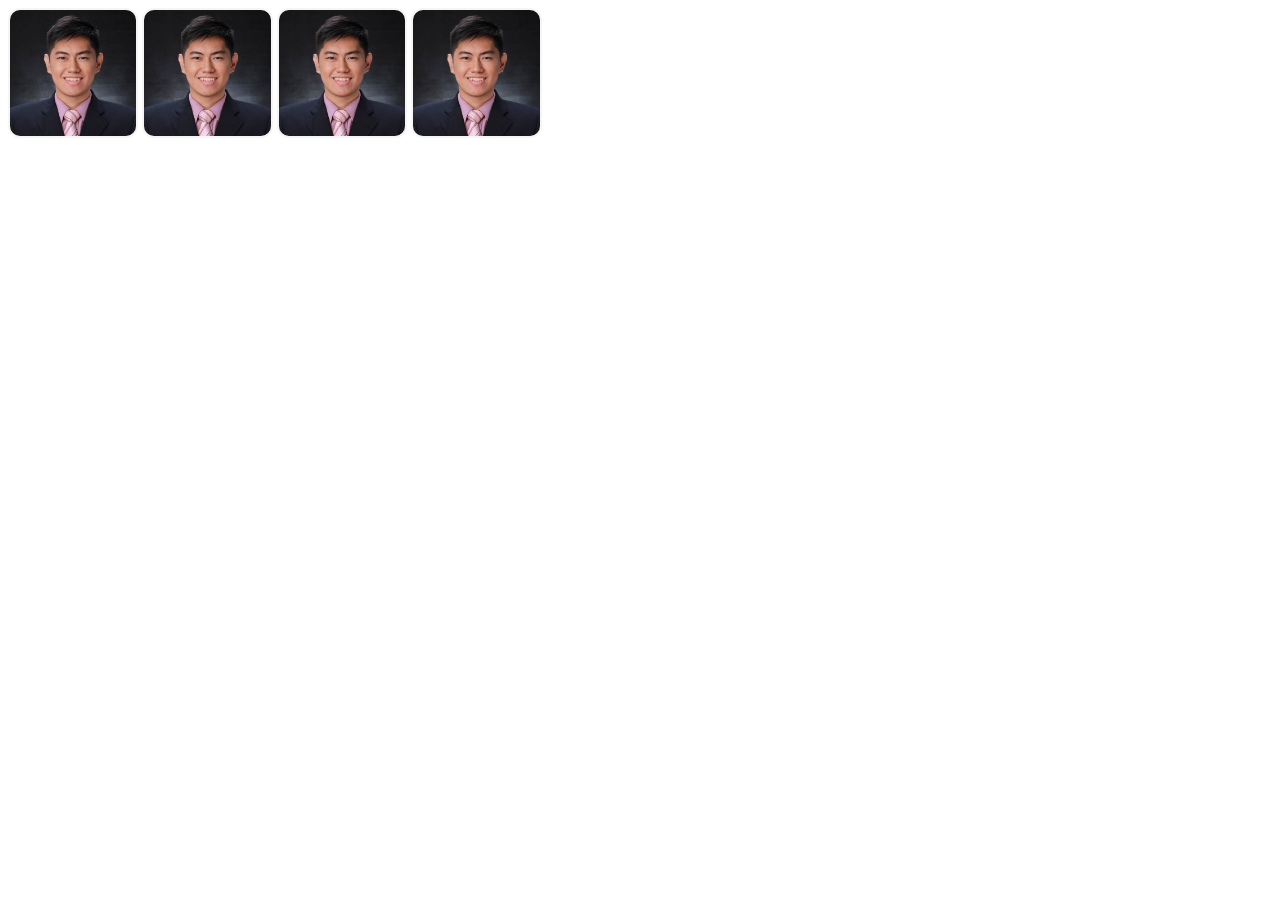
<file: imageSlider.html>
<!DOCTYPE html>
<html>
<head>
	<meta charset="utf-8">
	<meta http-equiv="X-UA-Compatible" content="IE=edge">
	<title>Image Slider using CSS</title>
	<style type="text/css">
		.div img {
			width: 10%;
			border: 2px solid whitesmoke;
			height: 100%;
			object-fit: cover;
			border-radius: 12px;
			transition: ; 0.4s
		}

		div img:hover {
			width: 50%;
		}
	</style>
</head>
<body>
	<div class="div">
		<img src="./images/profile-photo.jpg" alt="">
		<img src="./images/profile-photo.jpg" alt="">
		<img src="./images/profile-photo.jpg" alt="">
		<img src="./images/profile-photo.jpg" alt="">
	</div>
</body>
</html>
</file>
